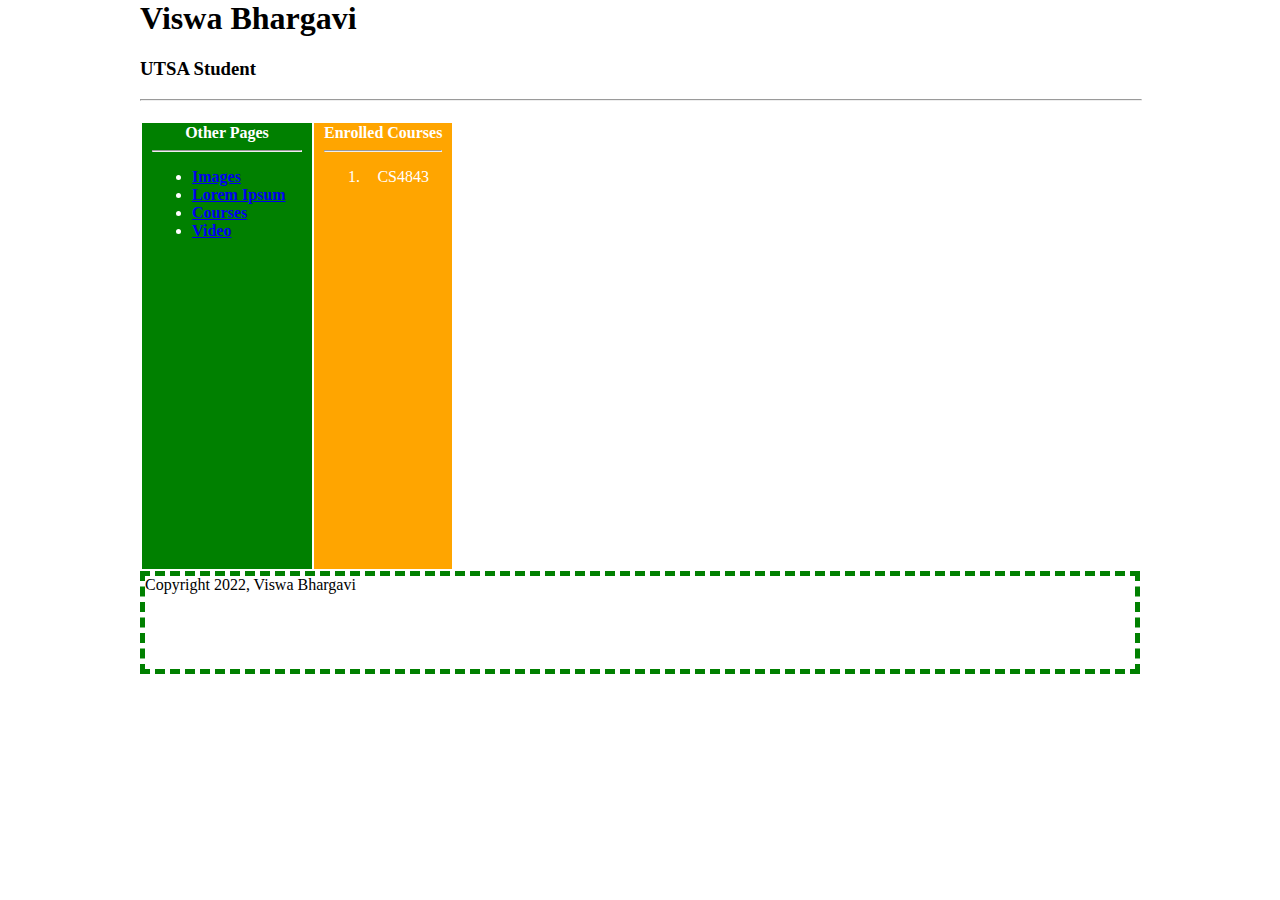
<file: index.html>
<html lang="en-US">
   <head>
     <link rel="stylesheet" type="text/css" href="assign1.css">
     <title>
       Viswa Assignment1 - CS4843
     </title>
   </head>
   <body>
     <div class="top">
       <h1>Viswa Bhargavi</h1>
       <h3>UTSA Student</h3>
      </div> 
     <hr id="hLine1">
     <table class="table">
       <tr>
         <td class=col1> 
           <div class=colH><strong>Other Pages<strong></div>
           <hr>
           <ul>
             <li><a href="images.html">Images</a></li>
             <li><a href="lorem.html">Lorem Ipsum</a></li>
             <li><a href="courses.html">Courses</a></li>
             <li><a href="videoFile.html">Video</a></li>
           </ul>
         </td>
          <td class=col3>
            <div class=colH><strong>Enrolled Courses</strong><div>
            <hr>
            <ol>
              <li>CS4843</li>
            </ol>
          </td>
       </tr>
     </table>
     <div class="footer">
       Copyright 2022, Viswa Bhargavi
     </div>
   </body>
</html>
</file>
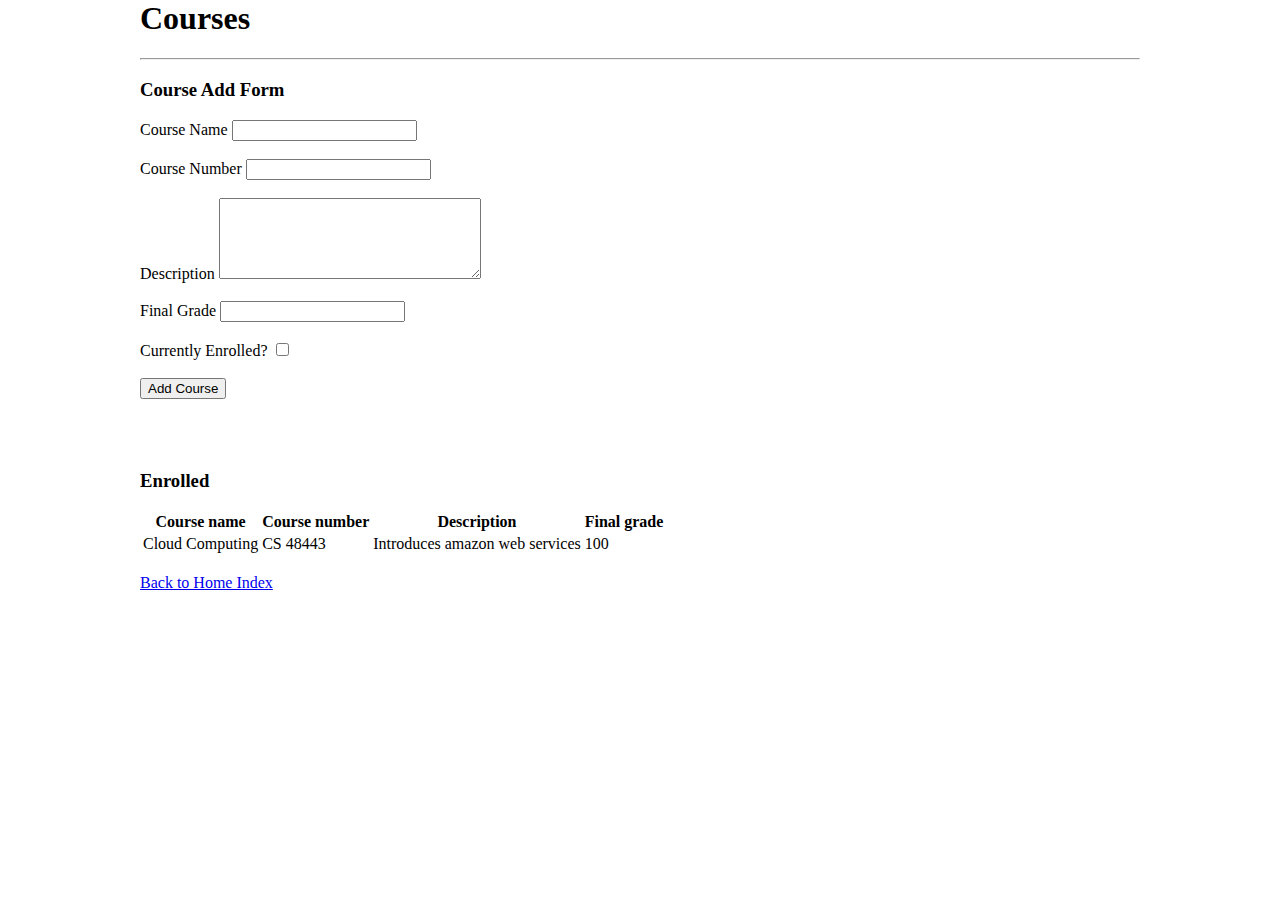
<file: courses.html>
<html lang="en-US">
   <head>
    <link rel="stylesheet" type="text/css" href="assign1.css">
       <title>
          Courses
       </title>
   </head>
   <body>
      <h1>
         Courses
      </h1>
      <hr>
      <form>
       <h3>Course Add Form</h3>
       <div>
         <label for="course_name">Course Name</label>
         <input type="text" id="course_name" name="course_name">
       </div>
       <br>
       <div>
         <label for="course_num">Course Number</label>
         <input type="text" id="course_num" name="course_num">
       </div>
       <br>
       <div>
         <label for="description">Description</label>
         <textarea id="description" name="description" rows="5" cols="30">
         </textarea>
       </div>
       <br>
       <div>
         <label for="final_grade">Final Grade</label>
         <input type="text" id="final_grade" name="final_grade">
       </div>
       <br>
       <div>
         <label for="currently_enrolled">Currently Enrolled?</label>
         <input type="checkbox" id="currently_enrolled" name="currently_enrolled" value="1">
       </div>
       <br>
       <div>
         <input type="submit" value="Add Course">
       </div>

     </form>
     <br>
     <br>
     <h3>Enrolled</h3>
      <table>
          <tr>
              <th>Course name</th>
              <th>Course number</th>
              <th>Description</th>
              <th>Final grade</th>
          </tr>
          
          <tr>
              <td>Cloud Computing</td>
              <td>CS 48443</td>
              <td>
                <p>
                  Introduces amazon web services
                </P>
              </td>
              <td>100</td>
          </tr>
      </table>
      <br>
      <a href="index.html">Back to Home Index</a>
   </body>
</html>
</file>
<file: assign1.css>
html, body {
  max-width: 1000px;
  margin: auto; 
}

.image1 {
    float: right;
    width: 300px;
}
#image2 {
    float: right;
    width: 200px;
    height: 200px;
    border-style: solid;
    border-color: red;
    border-width: 5px;
    margin: 0px 20px 0px 20px;
}
#hLine1 { 
  width: 100%;
  margin-bottom: 20px; 
}

.table { min-height: 50%; }

.colH { text-align: center; }

.col1 {
  background-color: green;
  color: white;
  width: 150px;
  vertical-align: top;
  padding-right: 10px;
  padding-left: 10px;
}

.col2 {
  min-width: 300px;
  border-style: solid;
  border-width: 3px;
  padding: 0px 10px 0px 10px;
}
.aboutMe {
  text-align: justify;
}

.col3 {
  background-color: orange;
  color: white;
  text-align: center;
  vertical-align: top;
  padding-right: 10px;
  padding-left: 10px;
}

.footer {
  border-style: dashed;
  border-color: green;
  border-width: 5px;
  padding-bottom: 75px;
  vertical-align: top;
    
}
</file>
